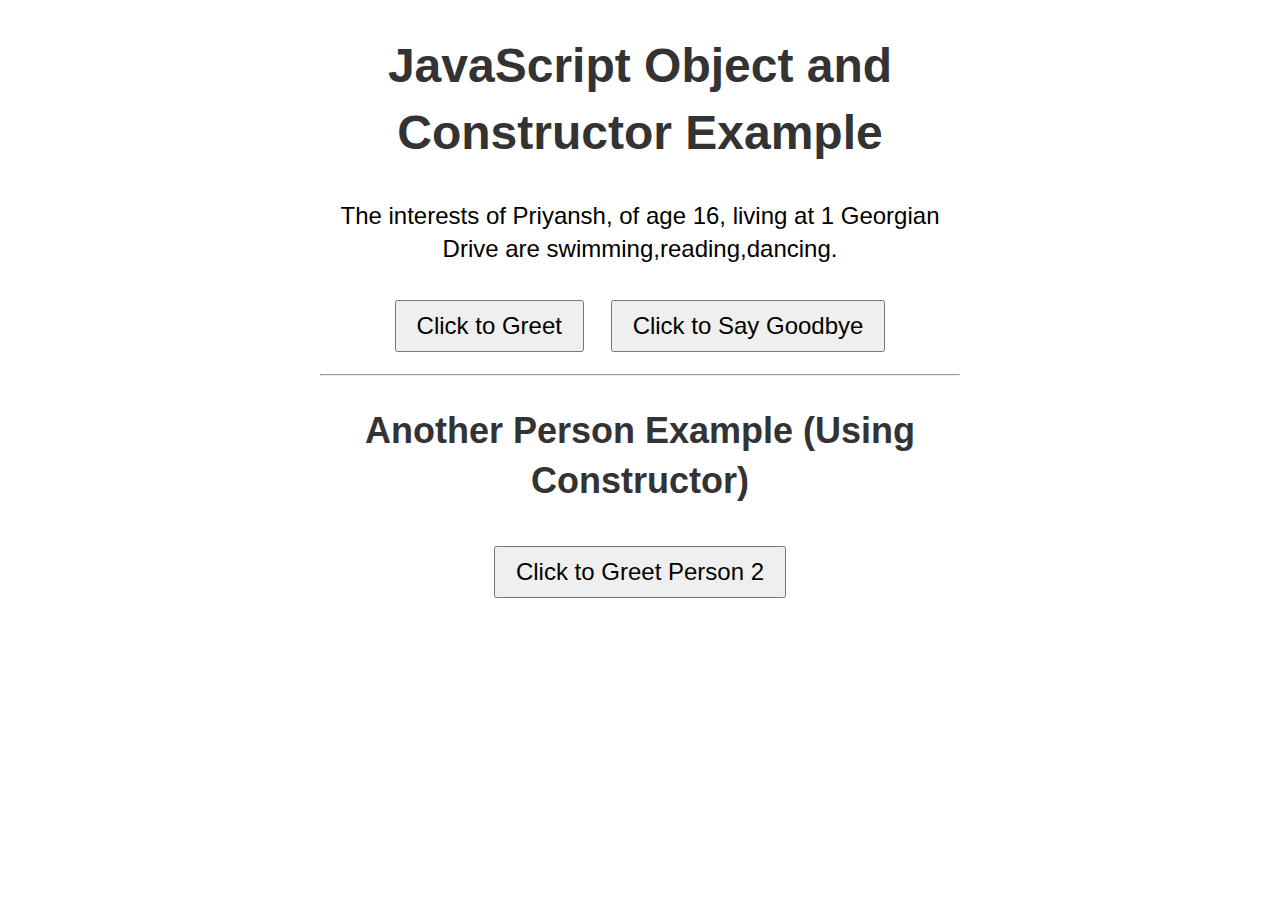
<file: index.html>
<!DOCTYPE html>
<html lang="en">
<head>
	<meta charset="UTF-8">
	<meta name="viewport" content="width=device-width, initial-scale=1.0">
	<title>JavaScript Objects and Constructors</title>
	<link rel="stylesheet" href="styles.css">
	<script src="normalize.css"></script> <!-- Optional if you want normalize.css -->
</head>
<body>

<h1>JavaScript Object and Constructor Example</h1>

<p id="output"></p> <!-- This will display the bio of the person -->

<button onclick="person.greeting()">Click to Greet</button>
<button onclick="person.goodbye()">Click to Say Goodbye</button>

<hr>

<h2>Another Person Example (Using Constructor)</h2>
<p id="output2"></p> <!-- This will display another person's bio -->

<button onclick="person2.greeting()">Click to Greet Person 2</button>

<script src="objects.js"></script> <!-- Your updated objects.js file -->
<script src="oop.js"></script> <!-- Your updated oop.js file -->

</body>
</html>
</file>
<file: styles.css>
/* Page Styles */
@charset "utf-8";
body {
	font-family: sans-serif;
	font-size: 150%;
	line-height: 1.4;
	width: 640px;
	margin-left: auto;
	margin-right: auto;
	text-align: center;
}

/* Simple styling for buttons */
button {
	padding: 10px 20px;
	font-size: 1em;
	margin: 10px;
	cursor: pointer;
}

h1, h2 {
	color: #333;
}
</file>
